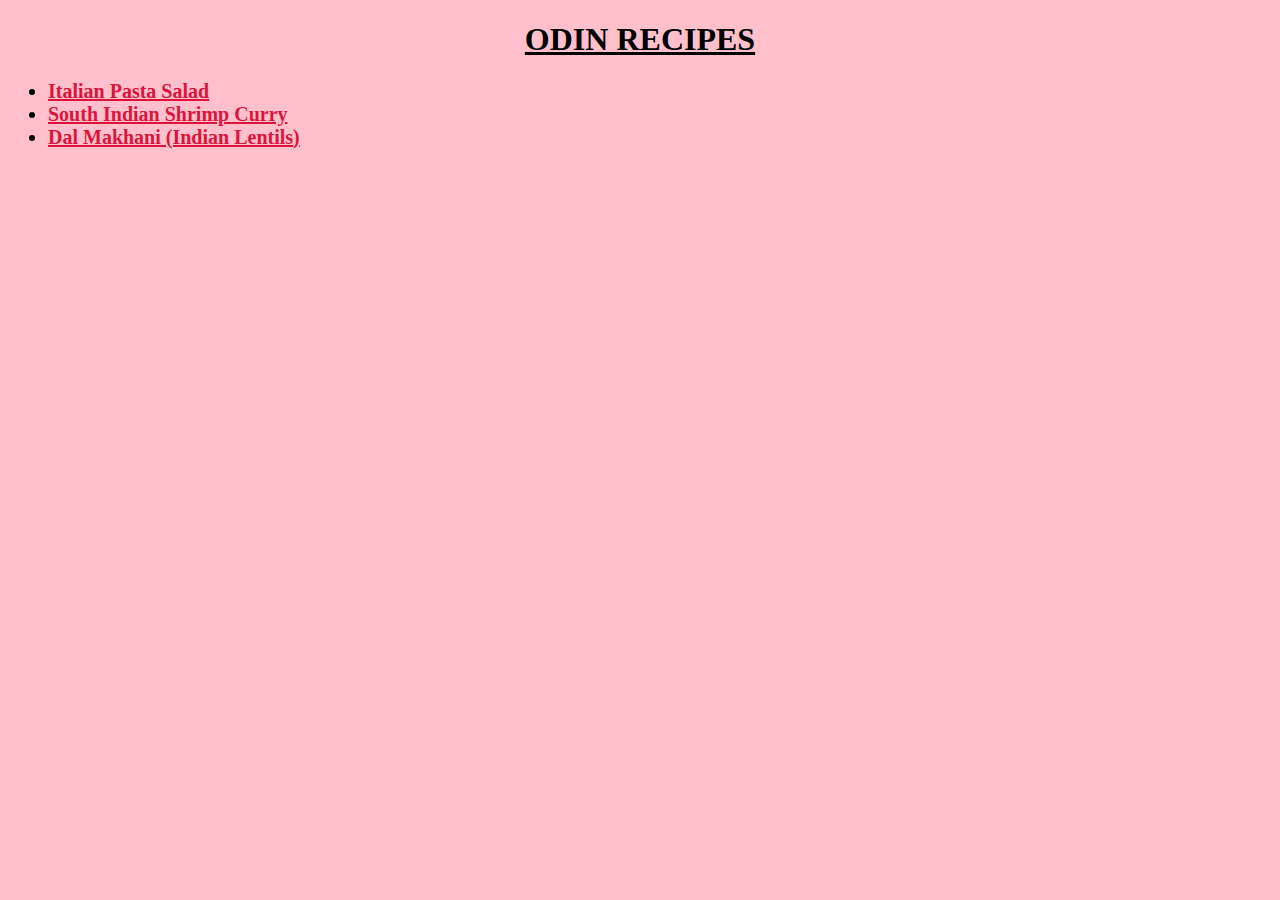
<file: index.html>
<!DOCTYPE html>
<html lang="en">
    <head>
        <meta charset="UTF-8">
        <link rel="stylesheet" href="./index.css">
        <title>Odin Recipes</title>
    </head>

    <body>
        <h1 id="title">Odin Recipes</h1>
        
        <div class="recipe-list">
            <ul>
                <li><a href="./recipes/pasta-salad.html" class="item">Italian Pasta Salad</a></li>
                <li><a href="./recipes/shrimp-curry.html" class="item">South Indian Shrimp Curry</a></li>
                <li><a href="./recipes/dal-makhani.html" class="item">Dal Makhani (Indian Lentils)</a></li>
            </ul>
        </div>
    </body>
</html>
</file>
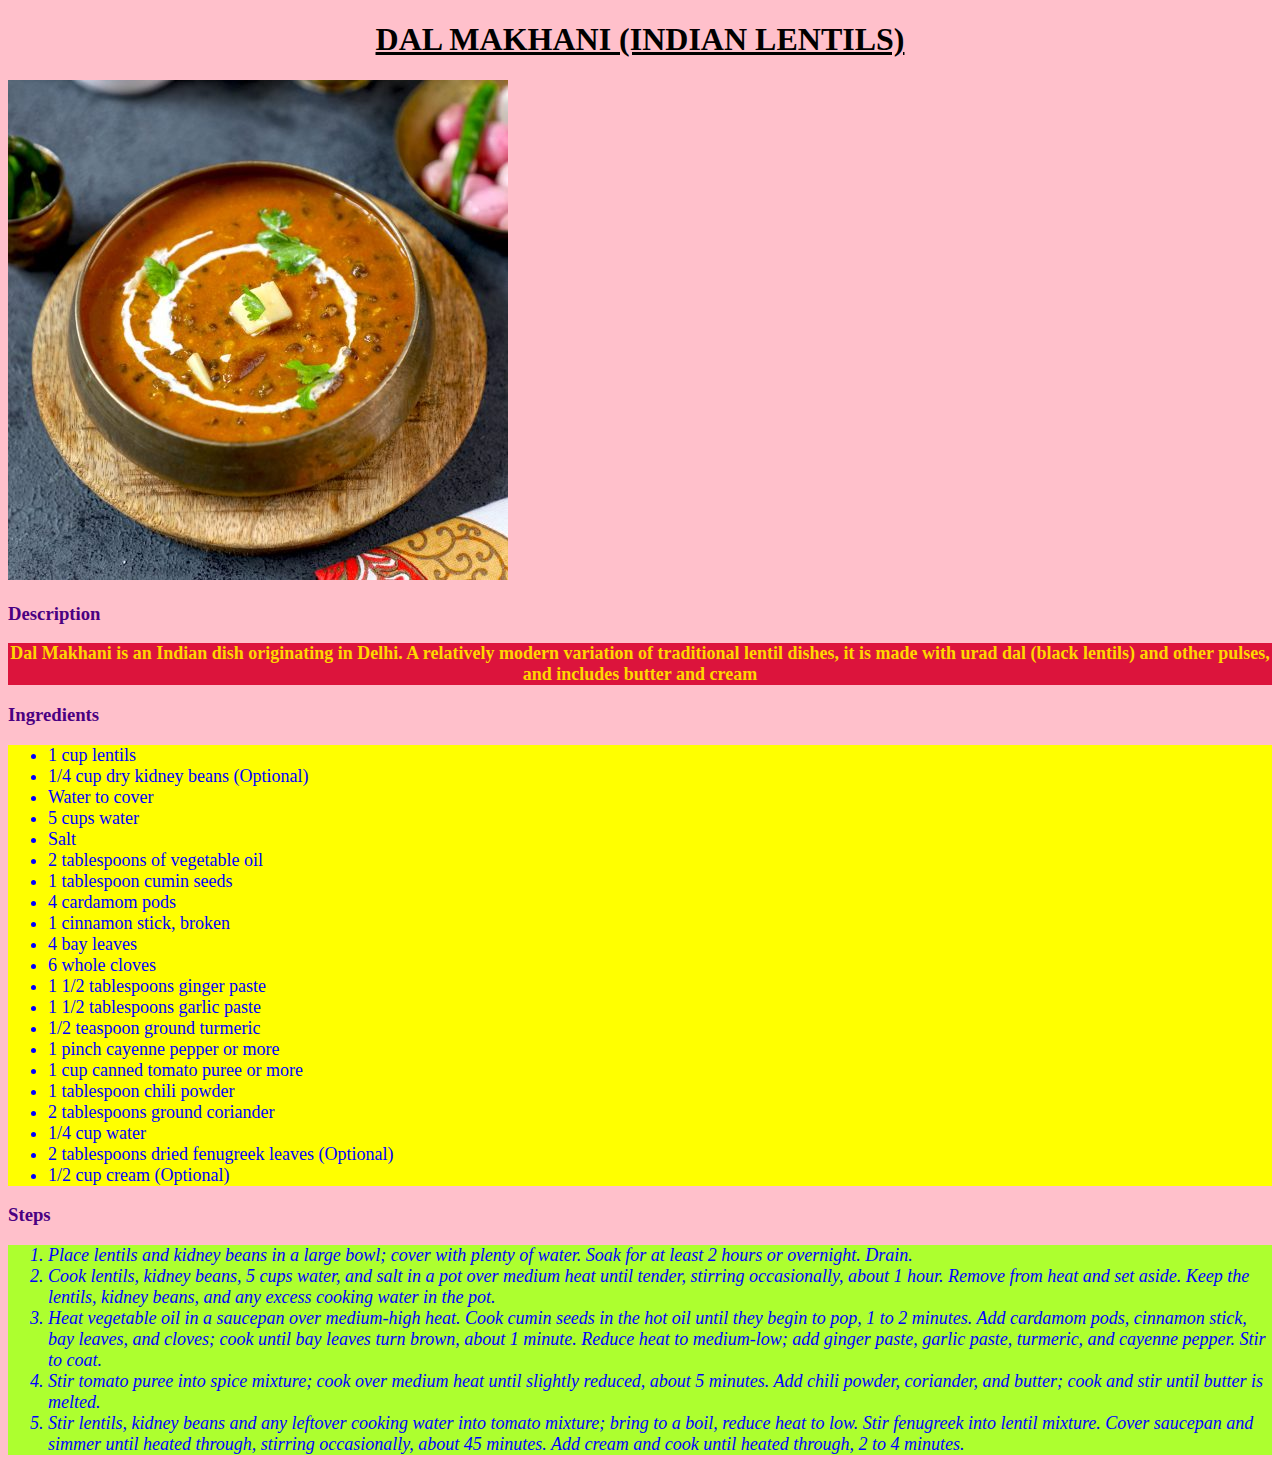
<file: recipes/dal-makhani.html>
<!DOCTYPE html>
<html lang="en">
    <head>
        <meta charset="UTF-8">
        <link rel="stylesheet" href="./receipes.css">
        <title>Dal Makhani (Indian Lentils)</title>
    </head>

    <body>
        <h1 id="title">Dal Makhani (Indian Lentils)</h1>
        <img id="recipe-img" src="../images/dal-makhani.jpg" alt="A bowl of Dal Makhani, a rich Indian lentil dish, garnished with cream, butter, and cilantro.">

        <h3 class="subheading">Description</h3>
        <div class="description">
        <p class="short-desc">Dal Makhani is an Indian dish originating in Delhi. A relatively modern variation of traditional lentil dishes, it is made with urad dal (black lentils) and other pulses, and includes butter and cream</p>
        </div>

        <h3 class="subheading">Ingredients</h3>
        <ul class="description ingredients">
            <li>1 cup lentils</li>
            <li>1/4 cup dry kidney beans (Optional)</li>
            <li>Water to cover</li>
            <li>5 cups water</li>
            <li>Salt</li>
            <li>2 tablespoons of vegetable oil</li>
            <li>1 tablespoon cumin seeds</li>
            <li>4 cardamom pods</li>
            <li>1 cinnamon stick, broken</li>
            <li>4 bay leaves</li>
            <li>6 whole cloves</li>
            <li>1 1/2 tablespoons ginger paste</li>
            <li>1 1/2 tablespoons garlic paste</li>
            <li>1/2 teaspoon ground turmeric</li>
            <li>1 pinch cayenne pepper or more</li>
            <li>1 cup canned tomato puree or more</li>
            <li>1 tablespoon chili powder</li>
            <li>2 tablespoons ground coriander</li>
            <li>1/4 cup water</li>
            <li>2 tablespoons dried fenugreek leaves (Optional)</li>
            <li>1/2 cup cream (Optional)</li>
        </ul>

        <h3 class="subheading">Steps</h3>
        <ol class="description steps">
            <li>Place lentils and kidney beans in a large bowl; cover with plenty of water. Soak for at least 2 hours or overnight. Drain.</li>
            <li>Cook lentils, kidney beans, 5 cups water, and salt in a pot over medium heat until tender, stirring occasionally, about 1 hour. Remove from heat and set aside. Keep the lentils, kidney beans, and any excess cooking water in the pot.</li>
            <li>Heat vegetable oil in a saucepan over medium-high heat. Cook cumin seeds in the hot oil until they begin to pop, 1 to 2 minutes. Add cardamom pods, cinnamon stick, bay leaves, and cloves; cook until bay leaves turn brown, about 1 minute. Reduce heat to medium-low; add ginger paste, garlic paste, turmeric, and cayenne pepper. Stir to coat.</li>
            <li>Stir tomato puree into spice mixture; cook over medium heat until slightly reduced, about 5 minutes. Add chili powder, coriander, and butter; cook and stir until butter is melted.</li>
            <li>Stir lentils, kidney beans and any leftover cooking water into tomato mixture; bring to a boil, reduce heat to low. Stir fenugreek into lentil mixture. Cover saucepan and simmer until heated through, stirring occasionally, about 45 minutes. Add cream and cook until heated through, 2 to 4 minutes.</li>
        </ol>
    </body>
</html>
</file>
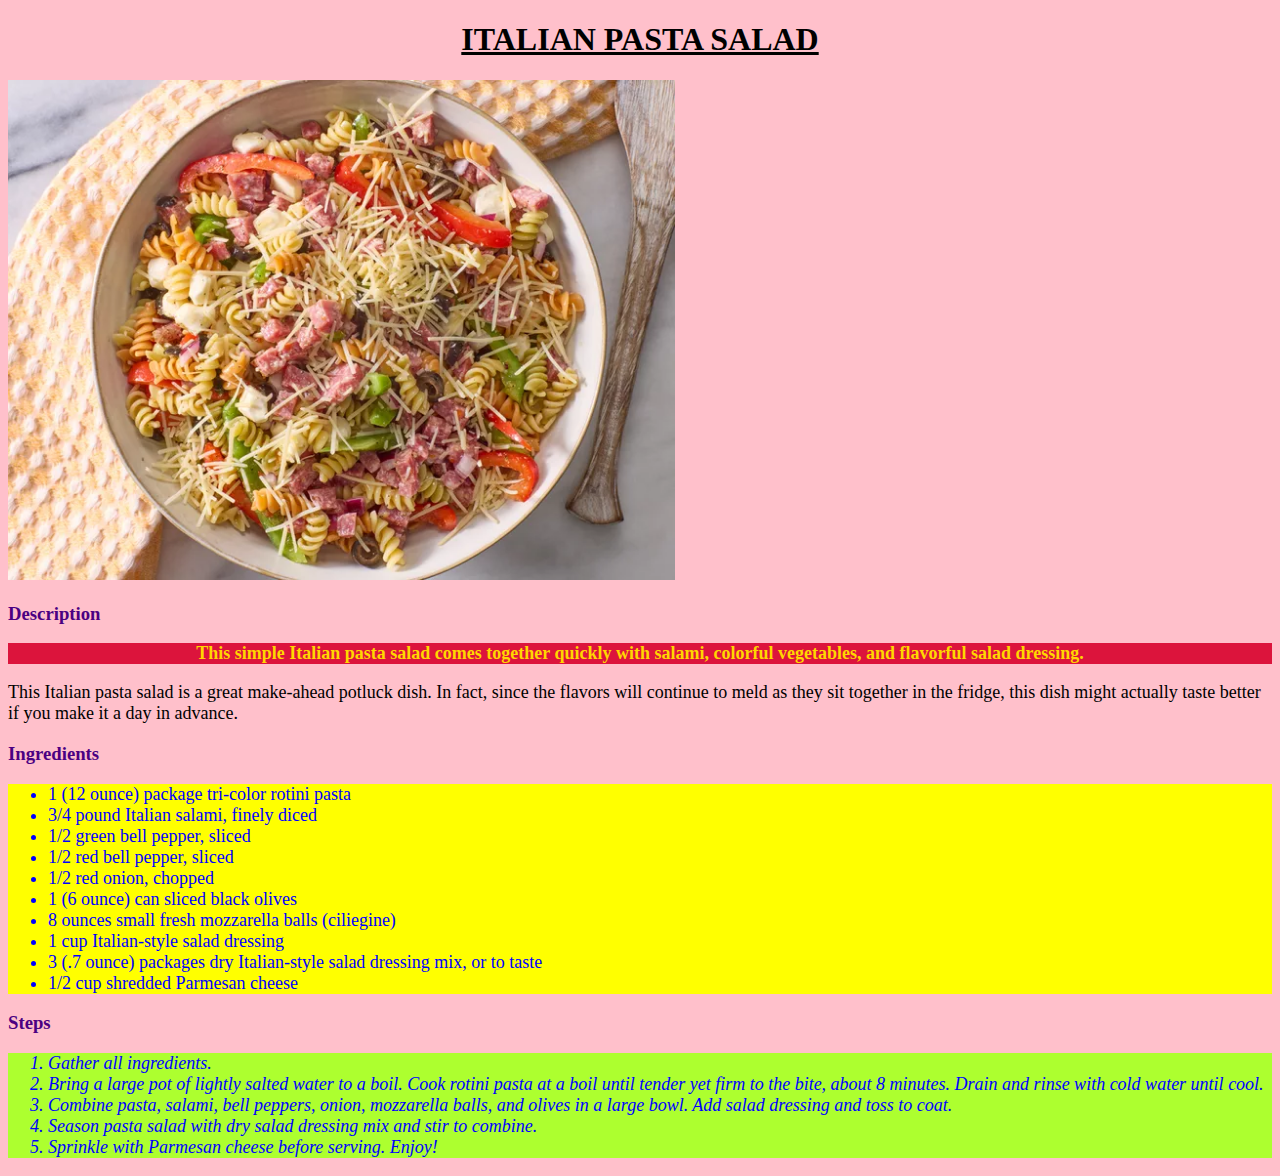
<file: recipes/pasta-salad.html>
<!DOCTYPE html>
<html lang="en">
    <head>
        <meta charset="UTF-8">
        <link rel="stylesheet" href="./receipes.css">
        <title>Italian Pasta Salad</title>
    </head>

    <body>
        <h1 id="title">Italian Pasta Salad</h1>
        <img id="recipe-img" src="../images/pasta-salad.png" alt="Pasta salad served in a bowl">

        <h3 class="subheading">Description</h3>
        <div class="description">
        <p class="short-desc">This simple Italian pasta salad comes together quickly with salami, colorful vegetables, and flavorful salad dressing.</p>

        <p>This Italian pasta salad is a great make-ahead potluck dish. In fact, since the flavors will continue to meld as they sit together in the fridge, this dish might actually taste better if you make it a day in advance.</p>
        </div>

        <h3 class="subheading">Ingredients</h3>
        <ul class="description ingredients">
            <li>1 (12 ounce) package tri-color rotini pasta</li>
            <li>3/4 pound Italian salami, finely diced</li>
            <li>1/2 green bell pepper, sliced</li>
            <li>1/2 red bell pepper, sliced</li>
            <li>1/2 red onion, chopped</li>
            <li>1 (6 ounce) can sliced black olives</li>
            <li>8 ounces small fresh mozzarella balls (ciliegine)</li>
            <li>1 cup Italian-style salad dressing</li>
            <li>3 (.7 ounce) packages dry Italian-style salad dressing mix, or to taste</li>
            <li>1/2 cup shredded Parmesan cheese</li>
        </ul>

        <h3 class="subheading">Steps</h3>
        <ol class="description steps">
            <li>Gather all ingredients.</li>
            <li>Bring a large pot of lightly salted water to a boil. Cook rotini pasta at a boil until tender yet firm to the bite, about 8 minutes. Drain and rinse with cold water until cool.</li>
            <li>Combine pasta, salami, bell peppers, onion, mozzarella balls, and olives in a large bowl. Add salad dressing and toss to coat.</li>
            <li>Season pasta salad with dry salad dressing mix and stir to combine.</li>
            <li>Sprinkle with Parmesan cheese before serving. Enjoy!</li>
        </ol>
    </body>
</html>
</file>
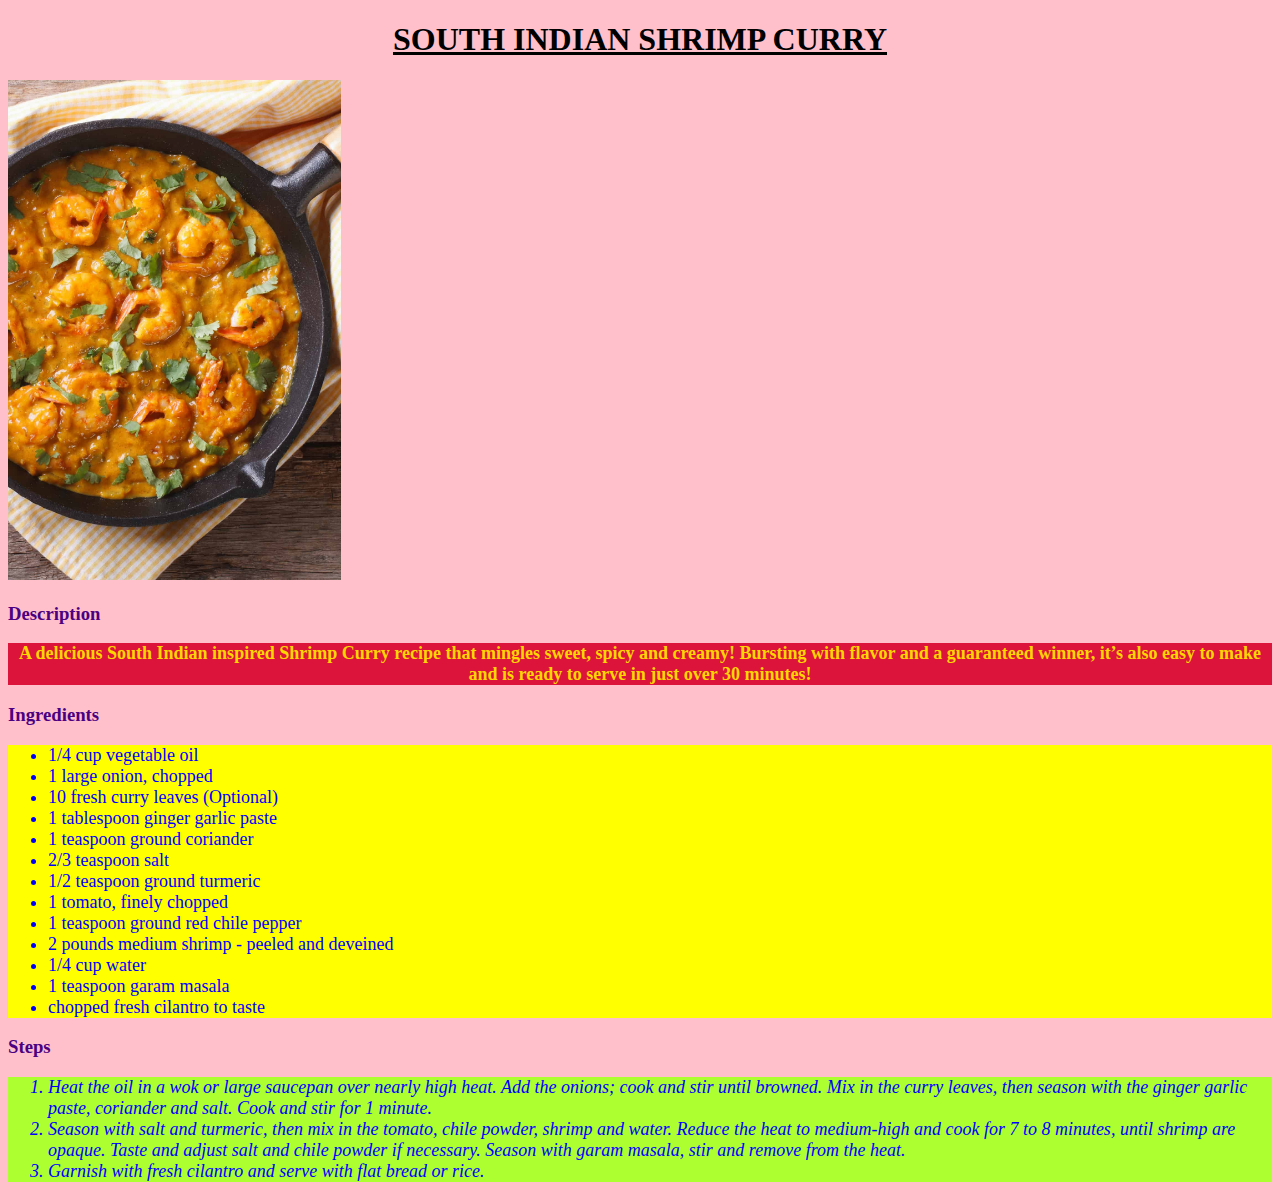
<file: recipes/shrimp-curry.html>
<!DOCTYPE html>
<html lang="en">
    <head>
        <meta charset="UTF-8">
        <link rel="stylesheet" href="./receipes.css">
        <title>South Indian Shrimp Curry</title>
    </head>

    <body>
        <h1 id="title">South Indian Shrimp Curry</h1>
        <img id="recipe-img" src="../images/shrimp-curry.jpg" alt="Shrimp Curry in a saucepan">

        <h3 class="subheading">Description</h3>
        <div class="description">
        <p class="short-desc">A delicious South Indian inspired Shrimp Curry recipe that mingles sweet, spicy and creamy!  Bursting with flavor and a guaranteed winner, it’s also easy to make and is ready to serve in just over 30 minutes!</p>
        </div>

        <h3 class="subheading">Ingredients</h3>
        <ul class="description ingredients">
            <li>1/4 cup vegetable oil</li>
            <li>1 large onion, chopped</li>
            <li>10 fresh curry leaves (Optional)</li>
            <li>1 tablespoon ginger garlic paste</li>
            <li>1 teaspoon ground coriander</li>
            <li>2/3 teaspoon salt</li>
            <li>1/2 teaspoon ground turmeric</li>
            <li>1 tomato, finely chopped</li>
            <li>1 teaspoon ground red chile pepper</li>
            <li>2 pounds medium shrimp - peeled and deveined</li>
            <li>1/4 cup water</li>
            <li>1 teaspoon garam masala</li>
            <li>chopped fresh cilantro to taste</li>
        </ul>

        <h3 class="subheading">Steps</h3>
        <ol class="description steps">
            <li>Heat the oil in a wok or large saucepan over nearly high heat. Add the onions; cook and stir until browned. Mix in the curry leaves, then season with the ginger garlic paste, coriander and salt. Cook and stir for 1 minute.</li>
            <li>Season with salt and turmeric, then mix in the tomato, chile powder, shrimp and water. Reduce the heat to medium-high and cook for 7 to 8 minutes, until shrimp are opaque. Taste and adjust salt and chile powder if necessary. Season with garam masala, stir and remove from the heat.</li>
            <li>Garnish with fresh cilantro and serve with flat bread or rice.</li>
        </ol>
    </body>
</html>
</file>
<file: index.css>
* {
    font-family: Cambria, Cochin, Georgia, Times, 'Times New Roman', serif;
}

body {
    background-color: pink;
}

#title {
    text-align: center;
    text-transform: uppercase;
    text-decoration: underline;
}

.recipe-list {
    font-size: 20px;
    font-weight: bold;
}

.recipe-list .item{
    color: crimson;
}
</file>
<file: recipes/receipes.css>
* {
    font-family: Cambria, Cochin, Georgia, Times, 'Times New Roman', serif;
}

body {
    background-color: pink;
}

#title {
    text-align: center;
    text-transform: uppercase;
    text-decoration: underline;
}

#recipe-img {
    height: 500px;
    width: auto;
}

.subheading {
    color:indigo
}

.description {
    font-size: 18px;
}
.description .short-desc {
    font-weight: 700;
    background-color: crimson;
    color: gold;
    text-align: center;
}
.description.ingredients, .description.steps {
    color: blue;
}

.description.ingredients {
    background-color: yellow;
}

.description.steps {
    background-color: greenyellow;
    font-style: italic;
}
</file>
